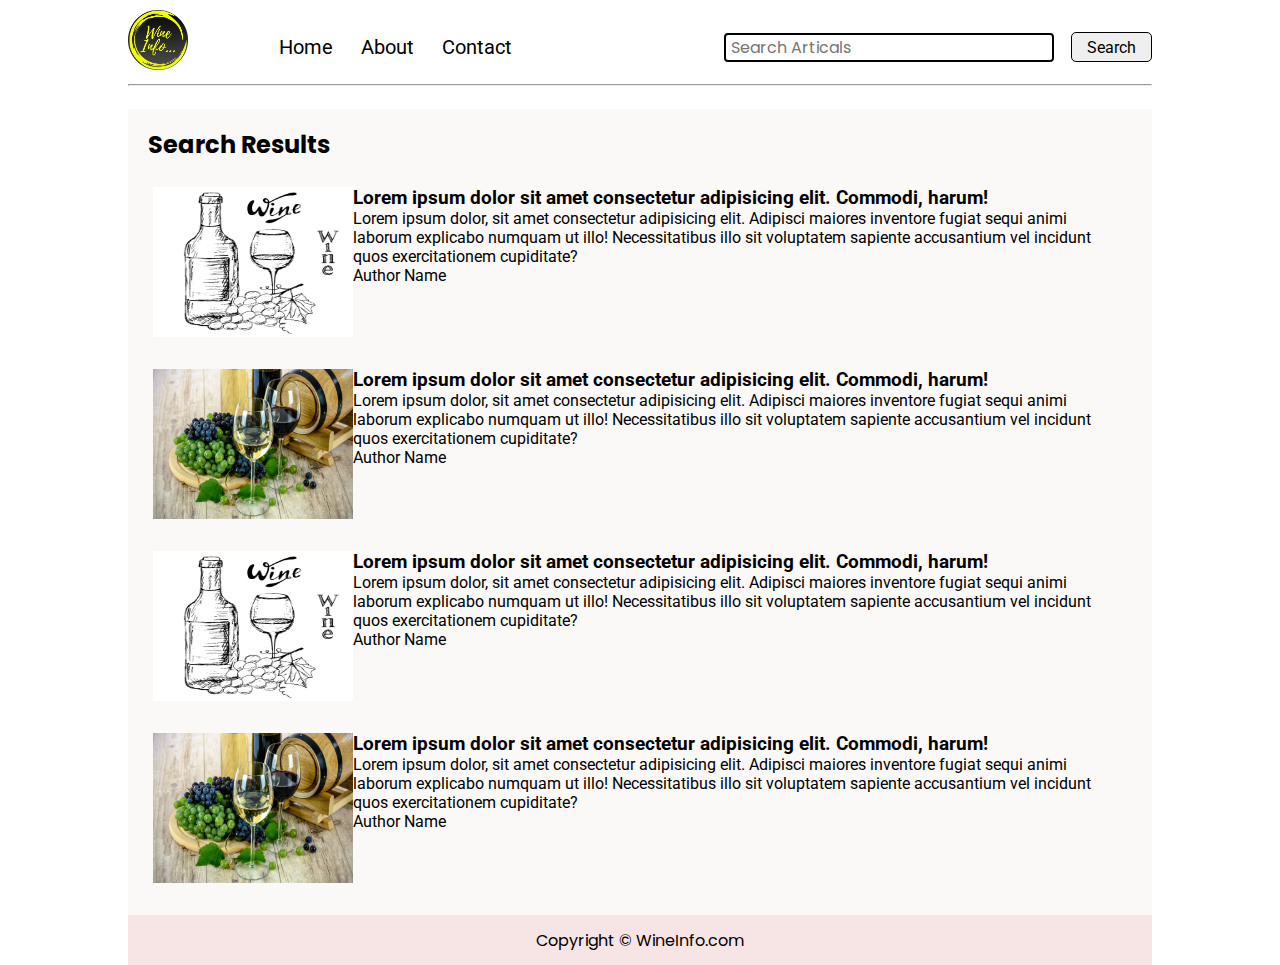
<file: search.html>
<!DOCTYPE html>
<html lang="en">

<head>
    <meta charset="UTF-8">
    <meta name="viewport" content="width=device-width, initial-scale=1.0">
    <link rel="stylesheet" href="css/util.css">
    <link rel="stylesheet" href="css/style.css">
    <link rel="stylesheet" href="css/contact.css">
    <link rel="stylesheet" href="css/blogpost.css">
    <link rel="stylesheet" href="/about.html">
    <link rel="stylesheet" href="css/mobile.css">
    <title>Wine Info</title>

</head>

<body>
    <nav class="navigation max-width1 m-auto">
        <div class="nav-left">
            <a href="./index.html"><span><img src="assets/logo.jpg" alt="logo" width="60px"></span></a>            <ul>
                <li><a href="./index.html">Home</a></li>
                <li><a href="./about.html">About</a></li>
                <li><a href="./contact.html">Contact</a></li>
            </ul>
        </div>
        <div class="nav-right">
            <form action="/search.html" method="get">
                <input class="form-input" type="text" name="query" placeholder="Search Articals">
                <button class="btn"><a href="./search.html">Search</a></button>
            </form>
        </div>
    </nav>
    <div class=" max-width1 m-auto">
        <hr>
    </div>
    <div class="home-articles  max-width1 m-auto font-1">
        <h2>Search Results</h2>
        <div class="home-article ">
            <div class="home-article-img">
                <img src="assets/wine2.jpg" alt="wine2">
            </div>
            <div class="homearticle-contet font-2">
                <a href="/blogpost.html">
                    <h3>Lorem ipsum dolor sit amet consectetur adipisicing elit. Commodi, harum!</h3>
                </a>
                <p>Lorem ipsum dolor, sit amet consectetur adipisicing elit. Adipisci maiores inventore fugiat sequi
                    animi laborum explicabo numquam ut illo! Necessitatibus illo sit voluptatem sapiente accusantium vel
                    incidunt quos exercitationem cupiditate?</p>
                <span>Author Name</span>
            </div>
        </div>
        
        <div class="home-article ">
            <div class="home-article-img">
                <img src="assets/wine4.jpg" alt="wine4">
            </div>
            <div class="homearticle-contet font-2">
                <a href="/blogpost.html">
                    <h3>Lorem ipsum dolor sit amet consectetur adipisicing elit. Commodi, harum!</h3>
                </a>
                <p>Lorem ipsum dolor, sit amet consectetur adipisicing elit. Adipisci maiores inventore fugiat sequi
                    animi laborum explicabo numquam ut illo! Necessitatibus illo sit voluptatem sapiente accusantium vel
                    incidunt quos exercitationem cupiditate?</p>
                <span>Author Name</span>
            </div>
        </div>
        <div class="home-article ">
            <div class="home-article-img">
                <img src="assets/wine2.jpg" alt="wine2">
            </div>
            <div class="homearticle-contet font-2">
                <a href="/blogpost.html">
                    <h3>Lorem ipsum dolor sit amet consectetur adipisicing elit. Commodi, harum!</h3>
                </a>
                <p>Lorem ipsum dolor, sit amet consectetur adipisicing elit. Adipisci maiores inventore fugiat sequi
                    animi laborum explicabo numquam ut illo! Necessitatibus illo sit voluptatem sapiente accusantium vel
                    incidunt quos exercitationem cupiditate?</p>
                <span>Author Name</span>
            </div>
        </div>
        <div class="home-article ">
            <div class="home-article-img">
                <img src="assets/wine4.jpg" alt="wine4">
            </div>
            <div class="homearticle-contet font-2">
                <a href="/blogpost.html">
                    <h3>Lorem ipsum dolor sit amet consectetur adipisicing elit. Commodi, harum!</h3>
                </a>
                <p>Lorem ipsum dolor, sit amet consectetur adipisicing elit. Adipisci maiores inventore fugiat sequi
                    animi laborum explicabo numquam ut illo! Necessitatibus illo sit voluptatem sapiente accusantium vel
                    incidunt quos exercitationem cupiditate?</p>
                <span>Author Name</span>
            </div>
        </div>

        <div class="footer  m-auto">
            <p>Copyright &copy; WineInfo.com </p>
        </div>
</body>

</html>
</file>
<file: css/util.css>
@import url('https://fonts.googleapis.com/css2?family=Poppins:ital,wght@0,100;0,200;0,300;0,400;0,500;0,600;0,700;0,800;0,900;1,100;1,200;1,300;1,400;1,500;1,600;1,700;1,800;1,900&family=Roboto:ital,wght@0,100;0,300;0,400;0,500;0,700;0,900;1,100;1,300;1,400;1,500;1,700;1,900&display=swap');
@import url('https://fonts.googleapis.com/css2?family=Roboto:ital,wght@0,100;0,300;0,400;0,500;0,700;0,900;1,100;1,300;1,400;1,500;1,700;1,900&display=swap');

:root {
    --main-bg-color: rgb(248, 180, 180);
    --font1: "Poppins", sans-serif;
    --font2: "Roboto", sans-serif;
}

.center {
    text-align: center;
}

.font-1 {
    font-family: var(--font1);
}

.font-2 {
    font-family: var(--font2);
}
a{
    text-decoration: none;
    color: black;
}
.max-width1 {
    max-width: 80vw;
}

.max-width2 {
    max-width: 60vw;
}

.m-auto {
    margin: auto;
}

.my-2 {
    margin-bottom: 30px;
    margin-top: 30px;
}

.mx-2 {
    margin-left: 25px;
    margin-right: 25px;
}

.btn {
    padding: 0 15px;
    /*padding-top: 3px;*/
    /*margin: 0 13px;*/
    border: 1px solid black;
    border-radius: 5px;
    font-family: var(--font2);
    font-size: 16px;
    cursor: pointer;
    transition: all 0.3s ease-in-out;
    height: 30px;
}

.btn:hover {
    color: rgb(12, 12, 12);
    background: var(--main-bg-color);
}

.form-input {
    padding: 0px 5px;
    /*  padding-top: 3px; */
    margin: 0 13px;
    font-size: 16px;
    font-family: var(--font2);
    border: 2px solid black;
    border-radius: 4px;
    font-family: var(--font1);
}

.form-box input,
textarea {
    width: 52vw;
    padding: 8px 6px;
    margin: 7px 0;
    font-size: 16px;
    font-family: var(--font1);
    border: 2px solid rgb(245, 198, 112);
    border-radius: 5px;
}
</file>
<file: css/style.css>
* {
    margin: 0;
    padding: 0;
}

.navigation {
    margin-top: 10px;
    font-family: var(--font1);
  /*  height: 74px; */
    display: flex;
    justify-content: space-between;
    align-items: center;
    /*  background-color: rgb(252, 232, 232); */
}

.nav-left {
    font-size: 20px;
    display: flex;
    /*align-items: center;*/
}

.nav-left span {
    font-size: 35px;
    padding-top: 2px;
    padding-bottom: 23px;
    font-weight: bolder;
}

.nav-left ul {
    display: flex;
    align-items: center;
    margin: 0 77px;
    font-size: 20px;
}

.nav-left ul li {
    list-style: none;
    margin: 14px;
    font-family: var(--font2);
}

.nav-left ul li a:hover {
    color: rgb(240, 143, 143);
    font-weight: bolder;

}

.nav-left ul li a {
    text-decoration: none;
    color: black;
}
.content-right{
    margin: 0px;
}

.content {
    height: 100%;
    display: flex;
    /* background-color: rgb(250, 250, 252); */
    padding: 9px;
    position: relative;

}

.content::after {
    content: "";
    background-image: url('../assets/wine1.jpg');
    position: absolute;
    width: 100%;
    height: inherit;
    opacity: 0.15;
    border-radius: 12px;
}

.content-left {
    font-family: var(--font1);
    display: flex;
    justify-content: center;
    flex-direction: column;
    margin-top: 32px;
    padding: 49px;
    z-index: 1;
}

.content-right {

    display: flex;
    align-items: center;
    justify-content: center;
}

.content-right img {
    height: 255px;
    border: 2px solid black;
    border-radius: 50%;
}

.home-articles {
    background-color: rgb(247, 242, 242, 0.5);
    padding-top: 18px;
    margin-top: 23px;
}

.home-article {
    display: flex;
    margin: 25px;
}

.home-article-img img {
    height: 150px;
    width: 200px;
}

.home-article-contet {
    align-self: center;
    padding: 25px;
}

.home-article-contet a {
    text-decoration: none;
    color: rgb(5, 5, 5);
}

.footer {
    height: 50px;
    background-color: rgb(247, 228, 228);
    display: flex;
    justify-content: center;
    align-items: center;
    color: black;
    flex-direction: column;
}
</file>
<file: css/contact.css>
.contact-content {
    height: 320px;
    height: 100vh;
    /*display: flex;*/
    /* background-color: rgb(250, 250, 252); */
    padding: 9px;
    margin-top: 20px;
    position: relative;
    overflow: hidden;
}

.contact-content::after {
    content: "";
    background-image: url('../assets/wine1.jpg');
    position: absolute;
    top: 0;
    width: 100%;
    height: inherit;
    opacity: 0.15;
    border-radius: 12px;
    z-index: -1;
}
</file>
<file: css/blogpost.css>
.post-img {
    height: 550px;
    overflow: hidden;
}

.post-img img {
    width: 100%;
    opacity: 0.5;
}

.blog-post-content h2 {
    text-align: center;
}

.blog-post-content p {
    font-size: 17px;
    margin-top: 10px;
}

.home-articles h2 {
    margin-left: 20px;
}

.row {
    display: flex;

}

.more-post {
    flex-direction: column;
    align-items: center;
    justify-content: center;
}
.blogpost-meta{
    display: flex;
    justify-content: space-between;

}
.auther-info{
    margin: 12px 0;
}
.auther-info div{
   padding: 4px 12px;
    font-family: var(font-2);
}
.social{
    margin: 12px 0;
    align-self: center;
}
.social svg{
    height: 24px;
    width: 24px;
    margin: 2px;
    cursor: pointer;
}
</file>
<file: css/mobile.css>
@media screen and (max-width: 1010px) {
    .navigation {
        flex-direction: column;
        margin-bottom: 15px;
    }

    .nav-left {
        flex-direction: column;
        text-align: center;
    }

    .hr {
        display: none;
    }

    .content-right {
        display: none;

    }

    .home-article {
        flex-direction: column;
    }

    .home-article-contet {
        text-align: center;
    }

    .home-article-img {
        text-align: center;
        width: 70vw;
    }

    .for-input{
        width: 50%;
    }

  .form-box input textarea{
width: 66vw;
  }

  .row{
    flex-direction: column;
  }

  .social{
    padding: 0;
  }
.post-img{
    height: auto;
}
  

}
</file>
